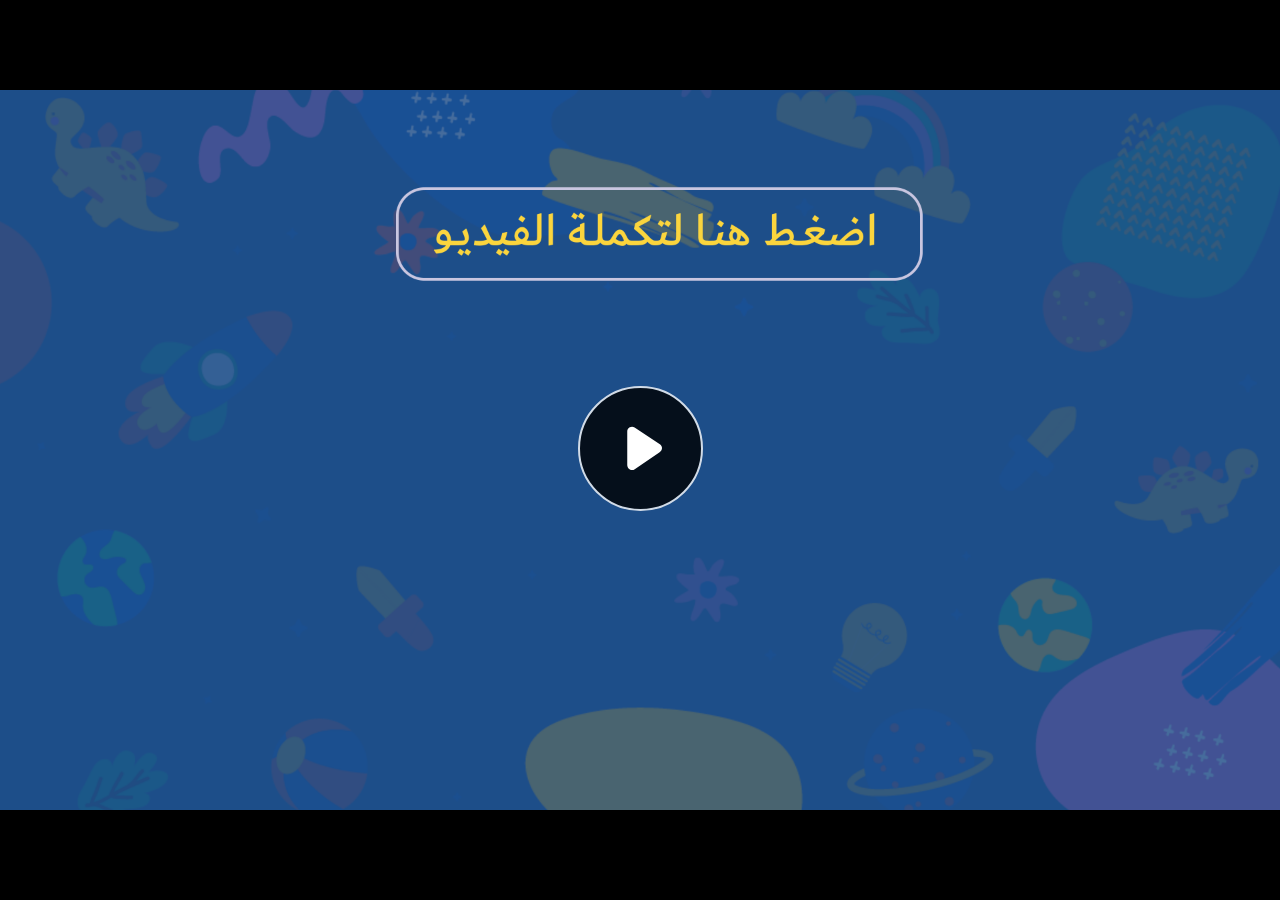
<file: index.html>
﻿<!doctype html>
<html lang="en-US">
<head>
  <meta charset="utf-8">
  <!-- Created using Storyline 360 - http://www.articulate.com  -->
  <!-- version: 3.71.29339.0 -->
  <title>EG.G4.SCI.SEM2.UD.T1.S2.1</title>
  <meta http-equiv="x-ua-compatible" content="IE=edge"/>
  <meta name="viewport" content="width=device-width,initial-scale=1,user-scalable=no,shrink-to-fit=no,minimal-ui"/>
  <meta name="apple-mobile-web-app-capable" content="yes"/>
  <style>
    html, body { height: 100%; padding: 0; margin: 0 }
    #app { height: 100%; width: 100%; }
  </style>

  <script>
    window.DS = {};
    window.globals = {
      DATA_PATH_BASE: '',
      HAS_FRAME: true,
      HAS_SLIDE: true,

      lmsPresent: false,
      tinCanPresent: false,
      cmi5Present: false,
      aoSupport: false,
      scale: 'noscale',
      captureRc: false,
      browserSize: 'optimal',
      bgColor: '#282828',
      features: 'AccessibleVideo,ConnectionMessages,FullScreenToggle,InsertSvgPicture,LayerPresentAsDialog,MultipleQuizTracking,UpdatedScrollingPanels,UpdatedThemeEditor',
      themeName: 'unified',
      preloaderColor: '#FFFFFF',
      suppressAnalytics: false,
      productChannel: 'stable',
      publishSource: 'storyline',
      aid: 'aid|5fe00366-bd0f-4aca-89fb-c2d0907009b6',
      cid: '11647682-a2a6-4065-af85-d552a3e78cc5',
      playerVersion: '3.71.29339.0',
      publishTimestamp: '2023-04-11T08:49:19.9410877Z',
      maxIosVideoElements: 10,
      connectionSettings: { message: 'You%20are%20offline.%20Trying%20to%20reconnect...', useDarkTheme: false },

      
      parseParams: function(qs) {
        if (window.globals.parsedParams != null) {
          return window.globals.parsedParams;
        }
        qs = (qs || window.location.search.substr(1)).split('+').join(' ');
        var params = {},
            tokens,
            re = /[?&]?([^=]+)=([^&]*)/g;

        while (tokens = re.exec(qs)) {
          params[decodeURIComponent(tokens[1]).trim()] =
            decodeURIComponent(tokens[2]).trim();
        }
        window.globals.parsedParams = params;
        return params;
      }

    };
  </script>
  <script>
    var isIe11 = ('ActiveXObject' in window || window.MSBlobBuilder != null)
      && window.msCrypto != null && !window.ActiveXObject;
    if (isIe11) {
      window.globals.unsupportedBrowser = true;
      document.write(atob('[base64]'));
    }
  </script>
  
  <script>window.THREE = { };</script>
  
</head>
<body style="background: #282828" class="cs-HTML theme-unified">
  <!-- 360 -->
  <script>!function(e){var i=/iPhone/i,o=/iPod/i,n=/iPad/i,t=/(?=.*\bAndroid\b)(?=.*\bMobile\b)/i,d=/Android/i,s=/(?=.*\bAndroid\b)(?=.*\bSD4930UR\b)/i,b=/(?=.*\bAndroid\b)(?=.*\b(?:KFOT|KFTT|KFJWI|KFJWA|KFSOWI|KFTHWI|KFTHWA|KFAPWI|KFAPWA|KFARWI|KFASWI|KFSAWI|KFSAWA)\b)/i,r=/IEMobile/i,h=/(?=.*\bWindows\b)(?=.*\bARM\b)/i,a=/BlackBerry/i,l=/BB10/i,p=/Opera Mini/i,f=/(CriOS|Chrome)(?=.*\bMobile\b)/i,u=/(?=.*\bFirefox\b)(?=.*\bMobile\b)/i,c=new RegExp("(?:Nexus 7|BNTV250|Kindle Fire|Silk|GT-P1000)","i"),w=function(e,i){return e.test(i)},A=function(e){var A=e||navigator.userAgent,v=A.split("[FBAN");if(void 0!==v[1]&&(A=v[0]),this.apple={phone:w(i,A),ipod:w(o,A),tablet:!w(i,A)&&w(n,A),device:w(i,A)||w(o,A)||w(n,A)},this.amazon={phone:w(s,A),tablet:!w(s,A)&&w(b,A),device:w(s,A)||w(b,A)},this.android={phone:w(s,A)||w(t,A),tablet:!w(s,A)&&!w(t,A)&&(w(b,A)||w(d,A)),device:w(s,A)||w(b,A)||w(t,A)||w(d,A)},this.windows={phone:w(r,A),tablet:w(h,A),device:w(r,A)||w(h,A)},this.other={blackberry:w(a,A),blackberry10:w(l,A),opera:w(p,A),firefox:w(u,A),chrome:w(f,A),device:w(a,A)||w(l,A)||w(p,A)||w(u,A)||w(f,A)},this.seven_inch=w(c,A),this.any=this.apple.device||this.android.device||this.windows.device||this.other.device||this.seven_inch,this.phone=this.apple.phone||this.android.phone||this.windows.phone,this.tablet=this.apple.tablet||this.android.tablet||this.windows.tablet,"undefined"==typeof window)return this},v=function(){var e=new A;return e.Class=A,e};"undefined"!=typeof module&&module.exports&&"undefined"==typeof window?module.exports=A:"undefined"!=typeof module&&module.exports&&"undefined"!=typeof window?module.exports=v():"function"==typeof define&&define.amd?define("isMobile",[],e.isMobile=v()):e.isMobile=v()}(this);
    window.isMobile.apple.tablet = window.isMobile.apple.tablet ||
      (navigator.platform === 'MacIntel' && navigator.maxTouchPoints > 1);
    window.isMobile.apple.device = window.isMobile.apple.device || window.isMobile.apple.tablet;
    window.isMobile.tablet = window.isMobile.tablet || window.isMobile.apple.tablet;
    window.isMobile.any = window.isMobile.any || window.isMobile.apple.tablet;
  </script>

  <div id="focus-sink" tabindex="-1"></div>

  <div id="preso"></div>
  <script>
    (function() {

      var classTypes = [ 'desktop', 'mobile', 'phone', 'tablet' ];

      var addDeviceClasses = function(prefix, testObj) {
        var curr, i;
        for (i = 0; i < classTypes.length; i++) {
          curr = classTypes[i];
          if (testObj[curr]) {
            document.body.classList.add(prefix + curr);
          }
        }
      };

      var params = window.globals.parseParams(),
          isDevicePreview = params.devicepreview === '1',
          isPhoneOverride = params.deviceType === 'phone' || (isDevicePreview && params.phone == '1'),
          isTabletOverride = (params.deviceType === 'tablet' || isDevicePreview) && !isPhoneOverride,
          isMobileOverride = isPhoneOverride || isTabletOverride;

      var deviceView = {
        desktop: !window.isMobile.any && !isMobileOverride,
        mobile: window.isMobile.any || isMobileOverride,
        phone: isPhoneOverride || (window.isMobile.phone && !isTabletOverride),
        tablet: isTabletOverride || window.isMobile.tablet
      };

      window.globals.deviceView = deviceView;
      window.isMobile.desktop = !window.isMobile.any;
      window.isMobile.mobile = window.isMobile.any;

      addDeviceClasses('view-', deviceView);

    })();
  </script>
  
  <script src='story_content/user.js' type=text/javascript></script>
  <div class="slide-loader"></div>

  <script>
    var doc = document, loader = doc.body.querySelector('.slide-loader'); [ 1, 2, 3 ].forEach(function(n) { var d = doc.createElement('div'); d.style.backgroundColor = window.globals.preloaderColor; d.classList.add('mobile-loader-dot'); d.classList.add('dot' + n); loader.appendChild(d); });
  </script>

  <div class="mobile-load-title-overlay" style="display: none">
    <div class="mobile-load-title">EG.G4.SCI.SEM2.UD.T1.S2.1</div>
  </div>

  <div class="mobile-chrome-warning"></div>

  
<style>
  .warn-connection-dialog {
    display: none;
    background: transparent;
    pointer-events: none;
    position: fixed;
    left: 0;
    top: 0;
    width: 100%;
    height: 100%;
    z-index: 999;
  }

  .warn-connection-content {
    border-radius: 4px;
    background: white;
    border: 1px solid #E7E7E7;
    color: #333333;
    box-shadow: 0 2px 4px rgba(0, 0, 0, 0.25);
    transition: all 150ms ease-out;
    position: absolute;
    white-space: nowrap;
  }

  .view-phone.is-landscape .warn-connection-content {
    left: 23px;
    bottom: 23px;
  }

  .view-tablet.is-landscape .warn-connection-content {
    left: 50%;
    top: 20px;
    transform: translateX(-50%);
  }

  .is-portrait .warn-connection-content {
    transform: translate(-50%, calc(-100% - 15px));
  }

  .warn-connection-content p {
    display: inline-block;
    margin: 0 8px 0 0;
    line-height: 33px;
    font-size: 11px;
  }

  .warn-connection-content svg {
    position: relative;
    vertical-align: middle;
    margin: 0 2px 2px 8px;
  }

  .view-desktop .warn-connection-content {
    left: 1.5em;
    bottom: 1.5em;
  }

  .view-desktop .warn-connection-content p {
    font-size: 1.1em;
  }

  .is-offline .warn-connection-dialog {
    display: block;
  }

  .is-offline .cs-panel * {
    pointer-events: none !important;
  }

  .is-offline .cs-panel {
    pointer-events: all !important;
  }

  .is-offline #nav-controls * {
    pointer-events: none !important;
  }

  .is-offline #nav-controls {
    pointer-events: all !important;
  }
</style>

<div class="warn-connection-dialog">
  <div class="warn-connection-content">
    <svg width="17" height="15" viewBox="0 0 17 15" xmlns="http://www.w3.org/2000/svg">
      <path fill="#8F0000" stroke="white" d="M16.07,12.98 L15.88,12.23 L9.51,1.21 C8.97,0.26,7.6,0.26,7.06,1.21 L0.69,12.23 C0.15,13.16,0.81,14.36,1.91,14.36 H14.65 C15.47,14.36,16.05,13.7,16.07,12.98 Z"/>
      <path fill="white" stroke="white" d="M8.58,5.5 C8.35,5.28,8.5,5.35,8.21,5.32 C8.09,5.35,7.97,5.49,7.96,5.67 C7.97,5.79,7.98,5.92,7.98,6.04 L7.98,6.04 C7.99,6.17,8,6.31,8.01,6.43 L8.01,6.44 C8.03,6.92,8.06,7.41,8.09,7.9 L8.09,7.9 C8.12,8.39,8.14,8.88,8.17,9.37 C8.17,9.39,8.18,9.42,8.2,9.44 C8.23,9.46,8.25,9.47,8.28,9.47 C8.31,9.47,8.34,9.46,8.35,9.44 C8.37,9.43,8.38,9.4,8.39,9.35 L8.39,9.34 C8.39,9.24,8.4,9.15,8.4,9.05 L8.4,9.05 C8.41,8.96,8.41,8.86,8.42,8.75 C8.43,8.44,8.45,8.12,8.47,7.81 L8.47,7.81 C8.49,7.49,8.51,7.18,8.53,6.87 C8.55,6.46,8.56,6.05,8.59,5.64 L8.6,5.62 C8.6,5.57,8.59,5.53,8.58,5.5 L8.21,5.32 Z"/>
      <circle fill="white" stroke="white" cx="8.3" cy="11.35" r="0.3"/>
    </svg>
    <p>You are offline. Trying to reconnect...</p>
  </div>
</div>

<script>
  (function() {
    window.DS.connection = {
      warningShown: false,
      assets: {},
      loadingAssetGroup: false,
      retryDelay: 500
    };

    // @TODO this is POC code and can be cleaned up a bit more if we move forward
    // with the feature



    // The `window.globals.features` variable must be set in `webpack.dev.config` when testing locally - it is not enough
    // to have it in the data - but it must be set there as well.
    var useConnectionMessages = window.AbortController != null &&
      window.location.protocol != 'file:' &&
      window.globals.features.indexOf('ConnectionMessages') != -1;

    window.DS.connection.useConnectionMessages = useConnectionMessages

    var assetCount = 0;
    var checkLoadedId;
    var connectionSettings = window.globals.connectionSettings;

    if (useConnectionMessages && connectionSettings != null) {
      var contentEl = document.querySelector('.warn-connection-content');
      var messageEl = contentEl.querySelector('p')

      if (connectionSettings.useDarkTheme) {
        contentEl.style.borderColor = '#BABBBA';
        contentEl.style.backgroundColor = '#282828';
        contentEl.style.color = '#FFFFFF';
      }

      if (connectionSettings.message != null) {
        messageEl.textContent = window.decodeURIComponent(connectionSettings.message);
      }
    }

    function checkAssetsReady() {
      for (var i in DS.connection.assets) {
        if (!DS.connection.assets[i].success) {
          return false;
        }
      }
      return true;
    }

    function stopAssetGroup() {
      if (!useConnectionMessages) { return; }

      assetCount = 0;

      DS.connection.oldAssetGroup = DS.connection.assets;
      DS.connection.assets = {};
      DS.connection.loadingAssetGroup = false;
      clearInterval(checkLoadedId);
    }

    function startAssetGroup() {
      if (!useConnectionMessages) { return; }
      var ticks = 0;
      clearInterval(checkLoadedId);
      checkLoadedId = setInterval(function() {
        var loaded = 0;
        if (assetCount === 0 && loaded === 0) {
          clearInterval(checkLoadedId);
          return;
        }

        for (var i in DS.connection.assets) {
          if (DS.connection.assets[i].success) {
            loaded++;
          }
        }

        if (assetCount === loaded && checkAssetsReady()) {
          for (var i in DS.connection.assets) {
            if (DS.connection.assets[i].action) {
              DS.connection.assets[i].action();
            }
          }
          hideWarning();
          stopAssetGroup();
        }
      }, 100)
    }

    function requiredAsset(url, action, retry, type) {
      if (!useConnectionMessages) { return; }
      if (DS.connection.assets[url]) { return; }

      DS.connection.assets[url] = {
        success: false, action: action, retry: retry, type: type
      };
      assetCount = Object.keys(DS.connection.assets).length;
      if (!DS.connection.loadingAssetGroup) {
        startAssetGroup();
      }
      DS.connection.loadingAssetGroup = true;
    }

    function assetLoaded(url) {
      if (!useConnectionMessages) { return; }
      if (DS.connection.assets[url]) {
        DS.connection.assets[url].success = true;
      }
    }

    function assetFailed(url) {
      if (!useConnectionMessages) { return; }
      if (!DS.connection.assets[url]) {
        if (/\.js$/.test(url)) {
          setTimeout(function() {
            if (DS.connection.lastSlideLoaded != null) {
              DS.connection.lastSlideLoaded();
            }
          }, DS.connection.retryDelay);
        }
        return;
      }
      if (!DS.connection.warningShown) { showWarning(); }
      if (DS.connection.assets[url].retry) {
        setTimeout(function() {
          if (!DS.connection.assets[url].success) {
            DS.connection.assets[url].retry()
          }
        }, DS.connection.retryDelay);
      }
    }

    function hideWarning() {
      document.body.classList.remove('is-offline');
      DS.connection.warningShown = false;
    }
    DS.connection.hideWarning = hideWarning

    function showWarning(btn) {
      document.body.classList.add('is-offline')
      DS.connection.warningShown = true;
      updateWarningPosition();
    }

    function updateWarningPosition() {
      if (!DS.connection.warningShown) {
        return;
      }

      var isPortrait = document.body.classList.contains('is-portrait');
      var warningEl = document.querySelector('.warn-connection-content');

      if (isPortrait) {
        var slide = document.querySelector('.primary-slide');
        var slideRect = slide.getBoundingClientRect();

        warningEl.style.top = `${slideRect.top}px`
        warningEl.style.left = `${slideRect.left + slideRect.width / 2}px`
      } else {
        warningEl.style.top = null;
        warningEl.style.left = null;
      }

      window.requestAnimationFrame(updateWarningPosition);
    }

    // these will all be noops if the feature flag isn't set in
    // the data and `window.globals.features`
    DS.connection.requiredAsset = requiredAsset;
    DS.connection.assetLoaded = assetLoaded;
    DS.connection.assetFailed = assetFailed;
    DS.connection.stopAssetGroup = stopAssetGroup;
    DS.connection.startAssetGroup = startAssetGroup;
  })();
</script>


  <script>
    
    if (window.autoSpider && window.vInterfaceObject) {
      document.querySelector('.mobile-load-title-overlay').style.display = 'none';
    }
  </script>

  

  <link rel="stylesheet" href="html5/data/css/output.min.css" data-noprefix/>
</body>
<script src="html5/lib/scripts/bootstrapper.min.js"></script>
</html>
</file>
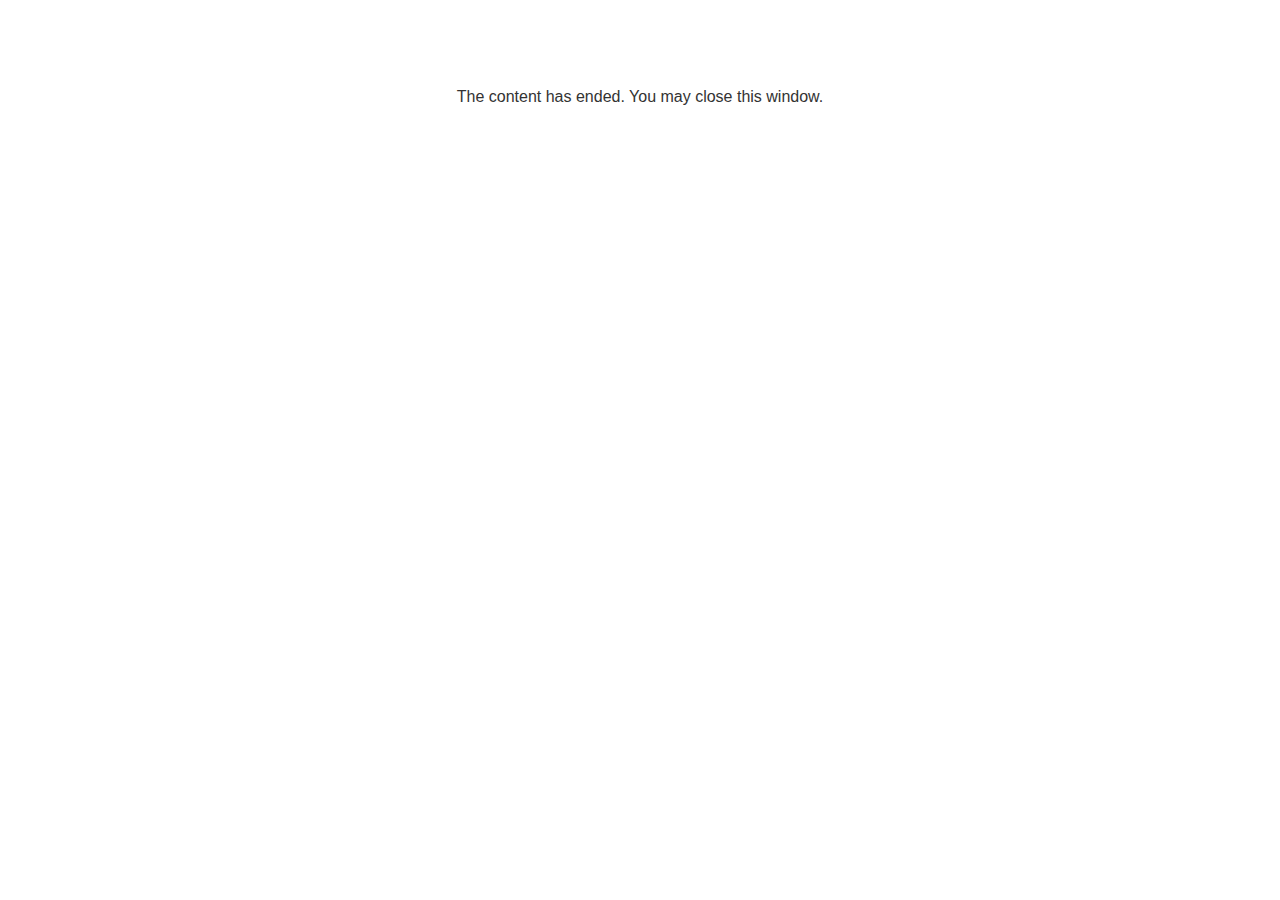
<file: lms/goodbye.html>
<!doctype html>
<html>
<body style="background-color: #ffffff;">

<p role="alert" style="color: #333333;font-family: Lato, articulate, tahoma, arial;font-size: medium;text-align: center;">
<br><br><br><br>
The content has ended. You may close this window.
</p>

</body>
</html>
</file>
<file: html5/data/css/output.min.css>
@font-face {
  font-family: 'LatoBold Charset1_ Bold63D58E8D';
  src: url('[data-uri]');
  font-style: normal;
  font-weight: normal;
}
@font-face {
  font-family: 'Lato Charset1_ 67bi8FjJD9E43AAB';
  src: url('[data-uri]');
  font-style: normal;
  font-weight: normal;
}
@font-face {
  font-family: 'Dubai Charset1_ 617x4JjC2674590';
  src: url('[data-uri]');
  font-style: normal;
  font-weight: normal;
}
@font-face {
  font-family: 'Dubai Medium Charset1_ E0563226';
  src: url('[data-uri]');
  font-style: normal;
  font-weight: normal;
}
@font-face {
  font-family: 'Dubai MediumBold ChBold19AE3106';
  src: url('[data-uri]');
  font-style: normal;
  font-weight: normal;
}
@font-face {
  font-family: 'DubaiBold Charset1_Bold715E510A';
  src: url('[data-uri]');
  font-style: normal;
  font-weight: normal;
}
@font-face {
  font-family: 'Dubai Charset0_v8wz5Y8k741D6E07';
  src: url('[data-uri]');
  font-style: normal;
  font-weight: normal;
}
@font-face {
  font-family: 'Dubai Medium Charset0_v389EBE1D';
  src: url('[data-uri]');
  font-style: normal;
  font-weight: normal;
}
@font-face {
  font-family: 'Dubai MediumBold ChBold9429EB4D';
  src: url('[data-uri]');
  font-style: normal;
  font-weight: normal;
}
@font-face {
  font-family: 'DubaiBold Charset0_BoldD2773439';
  src: url('[data-uri]');
  font-style: normal;
  font-weight: normal;
}
.cs-HTML {
  background: rgba(40, 40, 40, 1);
}
.cs-npnxnanbsnfns00000000001 .cs-infopanel  {
  box-shadow: 0 1px 0 rgba(0, 0, 0, 0);
  background: rgba(255, 255, 255, 1);
}
.cs-npnxnanbsnfns00000000001 .cs-infopanel .cs-link {
  color: rgba(186, 187, 186, 1);
}
.cs-npnxnanbsnfns00000000001 .cs-infopanel .cs-link:hover {
  color: rgba(255, 255, 255, 1);
}
.cs-npnxnanbsnfns00000000001 .cs-infopanel .cs-name {
  color: rgba(68, 68, 68, 1);
}
.cs-npnxnanbsnfns00000000001 .cs-infopanel .cs-title {
  color: rgba(153, 153, 153, 1);
}
.cs-npnxnanbsnfns00000000001 .cs-infopanelpopup  {
  box-shadow: 0 1px 0 rgba(0, 0, 0, 0);
  background: rgba(0, 0, 0, 0);
}
.cs-npnxnanbsnfns00000000001 .cs-infopanelpopup .cs-link {
  color: rgba(255, 0, 0, 1);
}
.cs-npnxnanbsnfns00000000001 .cs-infopanelpopup .cs-link:hover {
  color: rgba(255, 255, 255, 1);
}
.cs-npnxnanbsnfns00000000001 .cs-infopanelpopup .cs-name {
  color: rgba(255, 255, 255, 1);
}
.cs-npnxnanbsnfns00000000001 .cs-infopanelpopup .cs-bio {
  color: rgba(186, 187, 186, 1);
}
.cs-npnxnanbsnfns00000000001 .cs-timer  {
  color: rgba(186, 187, 186, 1);
}
.cs-npnxnanbsnfns00000000001 .cs-duration stop:first-child {
  stop-color: rgba(60, 60, 60, 1);
}
.cs-npnxnanbsnfns00000000001 .cs-duration stop:last-child {
  stop-color: rgba(60, 60, 60, 1);
}
.cs-npnxnanbsnfns00000000001 .cs-elapsed stop:first-child {
  stop-color: rgba(254, 227, 71, 1);
}
.cs-npnxnanbsnfns00000000001 .cs-elapsed stop:last-child {
  stop-color: rgba(254, 227, 71, 1);
}
.cs-npnxnanbsnfns00000000001 .cs-timer .cs-pie .cs-innerstroke {
  stroke: rgba(199, 199, 199, 1);
}
.cs-npnxnanbsnfns00000000001 .cs-timer .cs-pie .cs-innerborder {
  stroke: rgba(255, 255, 255, 1);
}
.cs-npnxnanbsnfns00000000001 .cs-window  {
  box-shadow: 0 8px 5px rgba(0, 0, 0, 0.2);
  border-color: rgba(49, 99, 0, 0);
  background: rgba(33, 33, 33, 1);
  color: rgba(248, 248, 248, 1);
}
.cs-npnxnanbsnfns00000000001 .cs-window .cs-diva {
  border-color: rgba(78, 78, 78, 1);
}
.cs-npnxnanbsnfns00000000001 .cs-window .cs-divb {
  border-color: rgba(78, 78, 78, 0);
}
.cs-npnxnanbsnfns00000000001 .cs-editor .cs-editor-slide {
  color: rgba(226, 226, 226, 1);
}
.cs-npnxnanbsnfns00000000001 .cs-editor .cs-editor-html {
  color: rgba(186, 187, 186, 1);
}
.cs-npnxnanbsnfns00000000001 .cs-editor .cs-editor-button {
  text-shadow: 0 1px 0 rgba(0, 0, 0, 0);
  color: rgba(255, 255, 255, 1);
  border-color: rgba(211, 211, 211, 1);
  background: rgba(34, 34, 34, 1);
}
.cs-npnxnanbsnfns00000000001 .cs-editor .cs-editor-button:hover {
  background: rgba(68, 68, 68, 1);
}
.cs-npnxnanbsnfns00000000001 .cs-editor .cs-editor-button:active {
  background: rgba(68, 68, 68, 1);
}
.cs-npnxnanbsnfns00000000001 .cs-listitem  {
  color: rgba(186, 187, 186, 1);
  border-color: none;
  border: 1px solid transparent;
}
.cs-npnxnanbsnfns00000000001 .cs-listitem:hover {
  background: rgba(255, 255, 255, 0.06);
  border-color: rgba(108, 108, 108, 1) !important;
  border-width: 1px;
  border-radius: 2px;
  border-style: solid;
  box-sizing: border-box;
}
.cs-npnxnanbsnfns00000000001 .cs-listitem.hover {
  background: rgba(255, 255, 255, 0.06);
  border-color: rgba(108, 108, 108, 1) !important;
  border-width: 1px;
  border-radius: 2px;
  border-style: solid;
  box-sizing: border-box;
}
.cs-npnxnanbsnfns00000000001 .cs-glossary  {
  color: rgba(186, 187, 186, 1);
}
.cs-npnxnanbsnfns00000000001 .cs-glossary .cs-scrolling-panel {
  background: rgba(0, 0, 0, 0);
}
.cs-npnxnanbsnfns00000000001 .cs-glossary .cs-term.cs-selected .cs-choice-list-trigger {
  color: rgba(255, 255, 255, 1);
  background: rgba(255, 255, 255, 1);
}
.cs-npnxnanbsnfns00000000001 .cs-glossary .cs-term.cs-selected .cs-choice-list-trigger:focus {
  color: rgba(255, 255, 255, 1);
  background: rgba(255, 255, 255, 1);
}
.cs-npnxnanbsnfns00000000001 .cs-glossary .cs-term:hover .cs-choice-list-trigger {
  background: rgba(186, 187, 186, 1);
}
.cs-npnxnanbsnfns00000000001 .cs-glossary .cs-term.hover .cs-choice-list-trigger {
  background: rgba(186, 187, 186, 1);
}
.cs-npnxnanbsnfns00000000001 .cs-glossary .cs-term .cs-choice-list-trigger:focus {
  background: rgba(186, 187, 186, 1);
}
.cs-npnxnanbsnfns00000000001 .cs-glossary .cs-diva {
  border-color: rgba(0, 0, 0, 0);
}
.cs-npnxnanbsnfns00000000001 .cs-glossary .cs-divb {
  border-color: rgba(0, 0, 0, 0);
}
.cs-npnxnanbsnfns00000000001 .cs-glossary .cs-divc {
  border-color: rgba(0, 0, 0, 0);
}
.cs-npnxnanbsnfns00000000001 .cs-glossary .cs-heading {
  color: rgba(248, 248, 248, 1);
  font-weight: 700;
}
.note-content p span {
  color: rgba(186, 187, 186, 1);
  line-height: 1.4em;
  font-size: 103.769%;
}
.cs-npnxnanbsnfns00000000001 .cs-resource .cs-separator {
  border-color: rgba(0, 0, 0, 0);
}
.cs-npnxnanbsnfns00000000001 .cs-outline  {
  color: rgba(45, 45, 45, 1);
}
.cs-npnxnanbsnfns00000000001 .cs-outline .cs-diva {
  border-color: rgba(0, 0, 0, 0);
}
.cs-npnxnanbsnfns00000000001 .cs-outline .cs-divb {
  border-color: rgba(0, 0, 0, 0);
}
.cs-npnxnanbsnfns00000000001 .cs-outline .cs-divc {
  border-color: rgba(0, 0, 0, 0);
}
.cs-npnxnanbsnfns00000000001 .cs-outline .cs-search-filter:hover {
  color: rgba(0, 0, 0, 0);
}
.cs-npnxnanbsnfns00000000001 .cs-outline .cs-search-filter.hover {
  color: rgba(0, 0, 0, 0);
}
.cs-npnxnanbsnfns00000000001 .cs-transcript  {
  color: rgba(255, 255, 255, 1);
}
.cs-npnxnanbsnfns00000000001 .cs-transcript .cs-div {
  border-color: rgba(0, 0, 0, 0);
}
.cs-npnxnanbsnfns00000000001 .cs-tabs:not(.topmenu-item) {
  color: rgba(248, 248, 248, 1);
}
.cs-npnxnanbsnfns00000000001 .cs-tabs .cs-inner-button:not(.topmenu-item) {
  text-shadow: 0 1px 0 rgba(0, 0, 0, 0);
}
.cs-npnxnanbsnfns00000000001 .cs-tabs:hover:not(.topmenu-item) {
  color: rgba(248, 248, 248, 1);
}
.cs-npnxnanbsnfns00000000001 .cs-tabs.cs-selected {
  background: rgba(0, 0, 0, 0);
  color: rgba(248, 248, 248, 1);
}
.cs-npnxnanbsnfns00000000001 .cs-seekcontrol  {
  background: rgba(0, 0, 0, 0);
  border-color: rgba(0, 0, 0, 0);
}
.cs-npnxnanbsnfns00000000001 .cs-seekcontrol .cs-button:hover .cs-icon {
  fill: rgba(255, 255, 255, 1);
}
.cs-npnxnanbsnfns00000000001 .cs-seekcontrol .cs-button.hover .cs-icon {
  fill: rgba(255, 255, 255, 1);
}
.cs-npnxnanbsnfns00000000001 .cs-seekcontrol .cs-button .cs-icon-shadow {
  fill: rgba(0, 0, 0, 0);
}
.cs-npnxnanbsnfns00000000001 .cs-seekcontrol .cs-button .cs-icon {
  fill: rgba(180, 180, 180, 1);
}
.cs-npnxnanbsnfns00000000001 .cs-seekcontrol .cs-seek .cs-fill {
  background: rgba(255, 255, 255, 0.6);
}
.cs-npnxnanbsnfns00000000001 .cs-seekcontrol .cs-seek {
  background: rgba(108, 108, 108, 1);
  border-color: rgba(0, 0, 0, 0);
}
.cs-npnxnanbsnfns00000000001 .cs-searchinput .cs-input {
  color: rgba(186, 187, 186, 1);
  border-color: rgba(0, 0, 0, 0);
  background: rgba(255, 255, 255, 0.06);
}
.cs-npnxnanbsnfns00000000001 .cs-searchinput .cs-input:focus {
  color: rgba(248, 248, 248, 1);
  background: rgba(41, 41, 41, 1);
}
.cs-npnxnanbsnfns00000000001 .cs-searchinput .cs-input:hover {
  box-shadow: inset 0 0 1px 0 rgba(69, 126, 19, 0);
}
.cs-npnxnanbsnfns00000000001 .cs-searchinput .cs-input.hover {
  box-shadow: inset 0 0 1px 0 rgba(69, 126, 19, 0);
}
.cs-npnxnanbsnfns00000000001 .cs-searchinput .cs-button .cs-icon {
  fill: rgba(186, 187, 186, 1);
}
.cs-npnxnanbsnfns00000000001 .cs-searchinput .cs-button:hover {
  fill: rgba(63, 133, 0, 1);
}
.cs-npnxnanbsnfns00000000001 .cs-searchinput .cs-button.hover {
  fill: rgba(63, 133, 0, 1);
}
.cs-npnxnanbsnfns00000000001 .cs-menu  {
  box-shadow: 0 1px 0 rgba(0, 0, 0, 0);
  background: rgba(33, 33, 33, 1);
}
.cs-npnxnanbsnfns00000000001 .cs-topmenu-item.active .cs-tab {
  background: rgba(33, 33, 33, 1);
}
.cs-npnxnanbsnfns00000000001 .cs-logo  {
  box-shadow: 0 1px 0 rgba(37, 75, 0, 1);
  background: rgba(255, 255, 255, 0);
}
.cs-npnxnanbsnfns00000000001 .cs-checkbox  {
  color: rgba(255, 255, 255, 1);
}
.cs-npnxnanbsnfns00000000001 .cs-checkbox:hover {
  border-color: rgba(175, 221, 130, 1);
}
.cs-npnxnanbsnfns00000000001 .cs-checkbox.hover {
  border-color: rgba(175, 221, 130, 1);
}
.cs-npnxnanbsnfns00000000001 .cs-checkbox .cs-box {
  color: rgba(255, 255, 255, 1);
  border-color: rgba(42, 83, 0, 1);
}
.cs-npnxnanbsnfns00000000001 .cs-checkbox .cs-box:checked::after {
  color: rgba(43, 196, 0, 1);
}
.cs-npnxnanbsnfns00000000001 .cs-button  {
  text-shadow: 0 1px 0 rgba(0, 0, 0, 0);
  color: rgba(186, 187, 186, 1);
  border-color: rgba(0, 0, 0, 0);
  background: rgba(0, 0, 0, 0);
  box-shadow: 0 1px 0 rgba(0, 0, 0, 0);
}
.cs-npnxnanbsnfns00000000001 .cs-button .cs-icon {
  fill: rgba(186, 187, 186, 1);
}
.cs-npnxnanbsnfns00000000001 .cs-button .cs-icon-shadow {
  fill: rgba(0, 0, 0, 0);
}
.cs-npnxnanbsnfns00000000001 .cs-button:hover {
  background: rgba(248, 248, 248, 1);
}
.cs-npnxnanbsnfns00000000001 .cs-button.hover {
  background: rgba(248, 248, 248, 1);
}
.cs-npnxnanbsnfns00000000001 .cs-button:active {
  background: rgba(0, 0, 0, 0);
}
.cs-npnxnanbsnfns00000000001 .cs-button.cs-disabled:hover {
  background: rgba(0, 0, 0, 0);
}
.cs-npnxnanbsnfns00000000001 .cs-button.cs-disabled.hover {
  background: rgba(0, 0, 0, 0);
}
.cs-npnxnanbsnfns00000000001 .cs-button.cs-disabled:active {
  background: rgba(0, 0, 0, 0);
}
.cs-npnxnanbsnfns00000000001 .cs-button.cs-volume:hover {
  background: rgba(0, 0, 0, 0);
}
.cs-npnxnanbsnfns00000000001 .cs-button.cs-volume.hover {
  background: rgba(0, 0, 0, 0);
}
.cs-npnxnanbsnfns00000000001 .cs-button.cs-volume:active {
  background: rgba(0, 0, 0, 0);
}
.cs-npnxnanbsnfns00000000001.cs-base  {
  color: rgba(186, 187, 186, 1);
  border-color: rgba(40, 40, 40, 1);
  background: rgba(40, 40, 40, 1);
}
.cs-npnxnanbsnfns00000000001.cs-base .cs-separator .cs-diva {
  background: rgba(69, 69, 69, 1);
}
.cs-npnxnanbsnfns00000000001.cs-base .cs-separator .cs-divb {
  background: rgba(0, 0, 0, 0);
}
.cs-npnxnanbsnfns00000000001.cs-base .cs-topmenu-item.active .cs-tab {
  border-color: rgba(69, 69, 69, 1);
}
.cs-npnxnanbsnfns00000000001.cs-base .cs-topmenu-item.active .cs-panel {
  border-color: rgba(69, 69, 69, 1);
}
.cs-npnxnanbsnfns00000000001.cs-base .cs-left {
  background: rgba(33, 33, 33, 1);
}
.cs-npnxnanbsnfns00000000001.cs-base .cs-area-primary .cs-slide-container {
  background: rgba(40, 40, 40, 1);
}
.cs-npnxnanbsnfns00000000001.cs-base.cs-custom-theme .cs-brandhighlight-bg {
  background: rgba(79, 189, 244, 1) !important;
}
.cs-npnxnanbsnfns00000000001.cs-base.cs-custom-theme .cs-brandhighlight-secondary-bg {
  background: rgba(255, 255, 255, 1) !important;
}
.cs-npnxnanbsnfns00000000001.cs-base.cs-custom-theme .cs-brandhighlight-border {
  border-color: rgba(79, 189, 244, 1) !important;
}
.cs-npnxnanbsnfns00000000001.cs-base.cs-custom-theme .cs-brandhighlight-text {
  color: rgba(79, 189, 244, 1) !important;
}
.cs-npnxnanbsnfns00000000001.cs-base.cs-custom-theme .cs-brandhighlight-fill {
  fill: rgba(79, 189, 244, 1) !important;
}
.cs-npnxnanbsnfns00000000001.cs-base.cs-custom-theme .cs-listitem.cs-selected {
  background-color: rgba(255, 255, 255, 0.06) !important;
}
.cs-npnxnanbsnfns00000000001 .cs-volume::-moz-range-thumb {
  border-color: rgba(43, 85, 0, 1);
  box-shadow: inset 0 0 1px 0 rgba(43, 85, 0, 1);
  background: rgba(255, 255, 255, 1);
}
.cs-npnxnanbsnfns00000000001 .cs-volume::-ms-thumb {
  border-color: rgba(43, 85, 0, 1);
  box-shadow: inset 0 0 1px 0 rgba(43, 85, 0, 1);
  background: rgba(255, 255, 255, 1);
}
.cs-npnxnanbsnfns00000000001 .cs-volume::-webkit-slider-thumb {
  border-color: rgba(43, 85, 0, 1);
  box-shadow: inset 0 0 1px 0 rgba(43, 85, 0, 1);
  background: rgba(255, 255, 255, 1);
}
.cs-npnxnanbsnfns00000000001 .cs-volume::-moz-range-track {
  border-color: rgba(66, 140, 1, 1);
  background: rgba(108, 108, 108, 1);
}
.cs-npnxnanbsnfns00000000001 .cs-volume::-ms-track {
  border-color: rgba(66, 140, 1, 1);
  background: rgba(108, 108, 108, 1);
}
.cs-npnxnanbsnfns00000000001 .cs-volume::-webkit-slider-runnable-track {
  border-color: rgba(66, 140, 1, 1);
  background: rgba(108, 108, 108, 1);
}
body.show-focus .tab-focus-box {
  box-shadow: 0 0 0 1px rgba(255, 255, 0, 1), 0 0 0 3px rgba(0, 32, 96, 1), 0 0 5px 5px rgba(255, 255, 0, 1);
  border-color: transparent;
  outline: 2px transparent solid;
}
.skipnav {
  box-shadow: 0 0 0 1px rgba(255, 255, 0, 1), 0 0 0 3px rgba(0, 32, 96, 1), 0 0 5px 5px rgba(255, 255, 0, 1);
  border-color: transparent;
  outline: 2px transparent solid;
}
.cs-npnxnanbsnfns00000000001 .cs-listitem:hover {
  color: none;
}
.cs-npnxnanbsnfns00000000001 .cs-listitem.hover {
  color: none;
}
.cs-npnxnanbsnfns00000000001 .cs-listitem.cs-viewed {
  color: #BABBBA;
}
.cs-npnxnanbsnfns00000000001 .cs-listitem {
  color: #BABBBA;
}
.cs-npnxnanbsnfns00000000001 .cs-listitem:hover .cs-icon-carrot * {
  fill: none;
}
.cs-npnxnanbsnfns00000000001 .cs-listitem.hover .cs-icon-carrot * {
  fill: none;
}
.cs-npnxnanbsnfns00000000001 .cs-listitem .cs-icon-carrot {
  color: none;
  top: calc(3px);
}
.cs-npnxnanbsnfns00000000001 .cs-listitem .cs-icon-carrot .cs-shadow {
  color: #F8F8F8;
}
.cs-npnxnanbsnfns00000000001 .item-collapsible .is-scene {
  color: #F8F8F8 !important;
  font-weight: 700;
}
.cs-npnxnanbsnfns00000000001 .is-scene .cs-icon-carrot * {
  color: #F8F8F8 !important;
  font-weight: 700;
}
.cs-npnxnanbsnfns00000000001 .is-scene:not(.outline-links-collapse) > a {
  color: #F8F8F8;
}
.cs-npnxnanbsnfns00000000001 .is-scene:not(.outline-links-collapse) .cs-icon-carrot * {
  fill: none !important;
  color: #F8F8F8 !important;
}
.cs-npnxnanbsnfns00000000001 .tabs, .cs-npnxnanbsnfns00000000001 .cs-logo {
  border-bottom: 1px solid rgba(108, 108, 108, 1);
}
.cs-npnxnanbsnfns00000000001 .area-secondary-wrapper:after {
  background-image: url('[data-uri]');
  background-size: 100%;
}
.cs-npnxnanbsnfns00000000001 .panel-footer {
  background: #212121;
}
.cs-npnxnanbsnfns00000000001 #outline-search {
  background: rgba(255, 255, 255, 0.06);
  border-color: rgba(108, 108, 108, 1);
  border-width: 1px;
  border-style: solid;
}
.cs-npnxnanbsnfns00000000001 .topmenu-panel #outline-search {
  background: #545454;
}
.cs-npnxnanbsnfns00000000001 .search-icon circle, .cs-npnxnanbsnfns00000000001 .search-icon path {
  stroke: #BABBBA;
}
.cs-npnxnanbsnfns00000000001 #outline-search input[type   =search] {
  color: #F8F8F8;
}
.cs-npnxnanbsnfns00000000001 #outline-search ::-webkit-input-placeholder {
  color: #BABBBA !important;
}
.cs-npnxnanbsnfns00000000001 #outline-search :-ms-input-placeholder {
  color: #BABBBA !important;
}
.cs-npnxnanbsnfns00000000001 #outline-search ::-moz-placeholder {
  color: #BABBBA !important;
  opacity: 1;
}
.cs-npnxnanbsnfns00000000001 .cs-topmenu-item.active, body:not(.is-touchable-tablet) .cs-npnxnanbsnfns00000000001 .cs-topmenu-item:hover {
  color: #F8F8F8;
}
.cs-npnxnanbsnfns00000000001 .cs-topmenu-item.button-tapped {
  color: #F8F8F8;
}
.cs-npnxnanbsnfns00000000001 .cs-topmenu-item.active .cs-tab, .cs-npnxnanbsnfns00000000001 .cs-topmenu-item .cs-tab {
  background: transparent !important;
  border: none !important;
}
.cs-npnxnanbsnfns00000000001 .top-tabs-drop-icon div {
  background: #BABBBA;
}
.cs-npnxnanbsnfns00000000001 .cs-panel.topmenu-panel .panel-content, .cs-npnxnanbsnfns00000000001 .top-tabs-drop {
  background: #212121;
}
.cs-npnxnanbsnfns00000000001 .cs-topmenu-item.active .cs-panel {
  background: #212121;
}
.cs-npnxnanbsnfns00000000001 .cs-menu.topmenu-panel, .cs-npnxnanbsnfns00000000001 .top-tabs-drop {
  border: 1px solid rgba(69, 69, 69, 1) !important;
  border-radius: 3px;
}
.cs-npnxnanbsnfns00000000001 .resources .resources-list a:hover {
  background: rgba(255, 255, 255, 0.06);
}
body:not(.is-touchable-tablet) .cs-npnxnanbsnfns00000000001 .resources .resources-list a:hover {
  background: rgba(255, 255, 255, 0.06);
}
.cs-npnxnanbsnfns00000000001 .resources .resources-list a.hover {
  background: rgba(255, 255, 255, 0.06);
}
body:not(.is-touchable-tablet) .cs-npnxnanbsnfns00000000001 .resources .resources-list a.hover {
  background: rgba(255, 255, 255, 0.06);
}
.cs-npnxnanbsnfns00000000001 .resources .resources-list a.button-tapped {
  background: rgba(255, 255, 255, 0.06);
}
.cs-npnxnanbsnfns00000000001 .cs-icon path, .cs-npnxnanbsnfns00000000001 .cs-icon rect, .cs-npnxnanbsnfns00000000001 .cs-icon polygon, .cs-npnxnanbsnfns00000000001 .menu-icon-wrapper.menu-icon-wrapper-hover path {
  fill: #BABBBA;
}
.cs-npnxnanbsnfns00000000001 .cs-icon .icon-stroke-only {
  fill: none !important;
  stroke: #BABBBA !important;
}
body:not(.is-touchable-tablet) .cs-npnxnanbsnfns00000000001 .cs-button:hover .cs-icon path, body:not(.is-touchable-tablet) .cs-npnxnanbsnfns00000000001 .cs-button:hover .cs-icon rect, body:not(.is-touchable-tablet) .cs-npnxnanbsnfns00000000001 .cs-button:hover .cs-icon polygon {
  fill: #F8F8F8;
}
body:not(.is-touchable-tablet) .cs-npnxnanbsnfns00000000001 .cs-tabs:hover .search-icon circle, body:not(.is-touchable-tablet) .cs-npnxnanbsnfns00000000001 .cs-tabs:hover .search-icon path {
  stroke: #F8F8F8;
}
.cs-npnxnanbsnfns00000000001 .cs-button.button-tapped .cs-icon path, .cs-npnxnanbsnfns00000000001 .cs-button.button-tapped .cs-icon rect, .cs-npnxnanbsnfns00000000001 .cs-button.button-tapped .cs-icon polygon {
  fill: #F8F8F8;
}
body:not(.is-touchable-tablet) .cs-npnxnanbsnfns00000000001 .cs-button:hover .cs-icon .icon-stroke-only {
  fill: none !important;
  stroke: #F8F8F8 !important;
}
.cs-npnxnanbsnfns00000000001 .cs-button:button-tapped .cs-icon .icon-stroke-only {
  fill: none !important;
  stroke: #F8F8F8 !important;
}
.cs-npnxnanbsnfns00000000001 .menu-icon-wrapper.menu-icon-wrapper-hover svg path {
  fill: #F8F8F8;
}
.floating-sidebar:not(.sidebar-closed) .cs-npnxnanbsnfns00000000001 #hamburger .menu-icon-wrapper svg path {
  fill: #BABBBA;
}
.floating-sidebar:not(.sidebar-closed) .cs-npnxnanbsnfns00000000001 #hamburger .menu-icon-wrapper.menu-icon-wrapper-hover svg path {
  fill: #F8F8F8;
}
.cs-npnxnanbsnfns00000000001 .volume .btn:before {
  background-image: url('[data-uri]');
}
.cs-npnxnanbsnfns00000000001 .volume-track {
  background: #6C6C6C;
}
.cs-npnxnanbsnfns00000000001 .volume-icon circle {
  stroke: #BABBBA;
}
.cs-npnxnanbsnfns00000000001 .cs-settings > .settings-panel {
  background: #212121;
  border: 1px solid rgba(69, 69, 69, 1) !important;
  border-radius: 3px;
}
.cs-npnxnanbsnfns00000000001 .cs-settings > .panel-down-arrow {
  fill: #212121;
}
.cs-npnxnanbsnfns00000000001 .switch-toggle .border {
  stroke: #7C7C7C;
}
.cs-npnxnanbsnfns00000000001 .switch-toggle .thumb-off .thumb {
  fill: #A2A2A2;
}
.cs-npnxnanbsnfns00000000001 .switch-toggle .thumb-on .track {
  fill: rgba(79, 189, 244, 1);
}
.cs-npnxnanbsnfns00000000001 .switch-toggle .thumb-off .track {
  fill: rgba(255, 255, 255, 0.1);
}
.cs-npnxnanbsnfns00000000001 .switch-label {
  color: #BABBBA;
}
.cs-npnxnanbsnfns00000000001 .cs-panel .scrollarea-btn:after {
  background: rgba(179, 180, 179, 0.75);
}
.scrollarea-scrollbar:hover .scrollarea-btn:after, .scrollarea-scrollbar.highlight-scrollbar .scrollarea-btn:after {
  background: rgba(179, 180, 179, 0.75);
}
.floating-sidebar .sidebar-overlay {
  background: rgba(0, 0, 0, 0.85);
}
.cs-npnxnanbsnfns00000000001 .overlay-message {
  background: rgba(0, 0, 0, 0.85);
}
.cs-npnxnanbsnfns00000000001 .top-ui-bg, .cs-npnxnanbsnfns00000000001 .bottom-ui-bg, .cs-npnxnanbsnfns00000000001 .right-ui-bg, .cs-npnxnanbsnfns00000000001 .left-ui-bg {
  background: rgba(40, 40, 40, 0.8);
}
.cs-npnxnanbsnfns00000000001 .circle-progress-bg {
  fill: #282828;
}
.cs-npnxnanbsnfns00000000001 .circle-progress-well {
  fill: #6C6C6C;
}
.cs-npnxnanbsnfns00000000001 .circle-progress-pie {
  stroke: #6C6C6C;
}
.cs-npnxnanbsnfns00000000001 .lightbox .option-pane {
  background: rgba(40, 40, 40, 0.8);
}
.cs-npnxnanbsnfns00000000001 .lightbox .option-pane:before {
  background: #282828;
}
.cs-npnxnanbsnfns00000000001 .message-window {
  background: #212121;
  border: 1px solid rgba(255, 255, 255, 1) !important;
  border-radius: 3px;
}
.cs-npnxnanbsnfns00000000001 .message-window-header p, .cs-npnxnanbsnfns00000000001 .message-window-text {
  color: #F8F8F8;
}
.cs-npnxnanbsnfns00000000001 .message-window-header p {
  border-bottom: 1px solid rgba(255, 255, 255, 1);
}
.cs-npnxnanbsnfns00000000001 .message-window button.slide-object-button {
  border: 1px solid rgba(255, 255, 255, 1) !important;
}
.cs-npnxnanbsnfns00000000001 .message-window button.slide-object-button:hover {
  background: rgba(255, 255, 255, 0.06) !important;
}
.message-window .slide-object-button tspan, .message-window .slide-object-button-text tspan {
  fill: #F8F8F8 !important;
}
body:not(.is-touchable-tablet) .cs-npnxnanbsnfns00000000001 .cs-button:hover .text {
  color: #F8F8F8;
}
.cs-npnxnanbsnfns00000000001 .cs-button.button-tapped .text {
  color: #F8F8F8;
}
.cs-npnxnanbsnfns00000000001.cs-base {
  background: #282828;
}
.cs-npnxnanbsnfns00000000001 .cs-menu {
  background: transparent;
}
.cs-npnxnanbsnfns00000000001 .progress-bar .progress-bar-fill:after {
  background: #FFFFFF !important;
}
.cs-npnxnanbsnfns00000000001 .volume-dot {
  background: #FFFFFF !important;
}
.fn-npnxnanbsnfns00000000001 {
  font-family: 'Lato22AB4CAF';
  -webkit-font-variant-ligatures: no-common-ligatures;
  font-variant-ligatures: no-common-ligatures;
}
.fn-pxabnsnfns00000000001 {
  font-family: 'Lato22AB4CAF';
  -webkit-font-variant-ligatures: no-common-ligatures;
  font-variant-ligatures: no-common-ligatures;
}
.fn-npxnabnsnfns00000000001 {
  font-family: 'Lato22AB4CAF';
  -webkit-font-variant-ligatures: no-common-ligatures;
  font-variant-ligatures: no-common-ligatures;
}
.fn-npnxnanbnsnfns00000000001 {
  font-family: 'Lato22AB4CAF';
  -webkit-font-variant-ligatures: no-common-ligatures;
  font-variant-ligatures: no-common-ligatures;
}
.fn-pxabnsnfns00000000000 {
  font-family: 'Lato22AB4CAF';
  -webkit-font-variant-ligatures: no-common-ligatures;
  font-variant-ligatures: no-common-ligatures;
}
@font-face {
  font-family: 'Lato22AB4CAF';
  src: url('[data-uri]');
  font-style: normal;
  font-weight: bold;
}
@font-face {
  font-family: 'Lato22AB4CAF';
  src: url('[data-uri]');
  font-style: normal;
  font-weight: normal;
}
.cs-InvalidPromptSlide .cs-5Wmasz6vYAM-InvalidPromptSlide-btn0 {
  color: rgba(255, 255, 255, 1);
  border-color: rgba(211, 211, 211, 1);
  background: rgba(34, 34, 34, 1);
  text-shadow: 0 1px 0 rgba(0, 0, 0, 0);
}
.cs-InvalidPromptSlide .cs-5Wmasz6vYAM-InvalidPromptSlide-btn0 .cs-html {
  color: rgba(186, 187, 186, 1);
}
.cs-InvalidPromptSlide .cs-5Wmasz6vYAM-InvalidPromptSlide-btn0 .cs-slide {
  border-color: rgba(226, 226, 226, 1);
}
.cs-InvalidPromptSlide .cs-5Wmasz6vYAM-InvalidPromptSlide-btn0:hover {
  background: rgba(68, 68, 68, 1);
}
.cs-InvalidPromptSlide .cs-5Wmasz6vYAM-InvalidPromptSlide-btn0:active {
  background: rgba(68, 68, 68, 1);
}
.cs-PrintPromptSlide .cs-5Wmasz6vYAM-PrintPromptSlide-btn0 {
  color: rgba(255, 255, 255, 1);
  border-color: rgba(211, 211, 211, 1);
  background: rgba(34, 34, 34, 1);
  text-shadow: 0 1px 0 rgba(0, 0, 0, 0);
}
.cs-PrintPromptSlide .cs-5Wmasz6vYAM-PrintPromptSlide-btn0 .cs-html {
  color: rgba(186, 187, 186, 1);
}
.cs-PrintPromptSlide .cs-5Wmasz6vYAM-PrintPromptSlide-btn0 .cs-slide {
  border-color: rgba(226, 226, 226, 1);
}
.cs-PrintPromptSlide .cs-5Wmasz6vYAM-PrintPromptSlide-btn0:hover {
  background: rgba(68, 68, 68, 1);
}
.cs-PrintPromptSlide .cs-5Wmasz6vYAM-PrintPromptSlide-btn0:active {
  background: rgba(68, 68, 68, 1);
}
.cs-ScrollPromptSlide .cs-5Wmasz6vYAM-ScrollPromptSlide-btn0 {
  color: rgba(255, 255, 255, 1);
  border-color: rgba(211, 211, 211, 1);
  background: rgba(34, 34, 34, 1);
  text-shadow: 0 1px 0 rgba(0, 0, 0, 0);
}
.cs-ScrollPromptSlide .cs-5Wmasz6vYAM-ScrollPromptSlide-btn0 .cs-html {
  color: rgba(186, 187, 186, 1);
}
.cs-ScrollPromptSlide .cs-5Wmasz6vYAM-ScrollPromptSlide-btn0 .cs-slide {
  border-color: rgba(226, 226, 226, 1);
}
.cs-ScrollPromptSlide .cs-5Wmasz6vYAM-ScrollPromptSlide-btn0:hover {
  background: rgba(68, 68, 68, 1);
}
.cs-ScrollPromptSlide .cs-5Wmasz6vYAM-ScrollPromptSlide-btn0:active {
  background: rgba(68, 68, 68, 1);
}
.cs-ResumePromptSlide .cs-5Wmasz6vYAM-ResumePromptSlide-btn0 {
  color: rgba(255, 255, 255, 1);
  border-color: rgba(211, 211, 211, 1);
  background: rgba(34, 34, 34, 1);
  text-shadow: 0 1px 0 rgba(0, 0, 0, 0);
}
.cs-ResumePromptSlide .cs-5Wmasz6vYAM-ResumePromptSlide-btn0 .cs-html {
  color: rgba(186, 187, 186, 1);
}
.cs-ResumePromptSlide .cs-5Wmasz6vYAM-ResumePromptSlide-btn0 .cs-slide {
  border-color: rgba(226, 226, 226, 1);
}
.cs-ResumePromptSlide .cs-5Wmasz6vYAM-ResumePromptSlide-btn0:hover {
  background: rgba(68, 68, 68, 1);
}
.cs-ResumePromptSlide .cs-5Wmasz6vYAM-ResumePromptSlide-btn0:active {
  background: rgba(68, 68, 68, 1);
}
.cs-ResumePromptSlide .cs-5Wmasz6vYAM-ResumePromptSlide-btn1 {
  color: rgba(255, 255, 255, 1);
  border-color: rgba(211, 211, 211, 1);
  background: rgba(34, 34, 34, 1);
  text-shadow: 0 1px 0 rgba(0, 0, 0, 0);
}
.cs-ResumePromptSlide .cs-5Wmasz6vYAM-ResumePromptSlide-btn1 .cs-html {
  color: rgba(186, 187, 186, 1);
}
.cs-ResumePromptSlide .cs-5Wmasz6vYAM-ResumePromptSlide-btn1 .cs-slide {
  border-color: rgba(226, 226, 226, 1);
}
.cs-ResumePromptSlide .cs-5Wmasz6vYAM-ResumePromptSlide-btn1:hover {
  background: rgba(68, 68, 68, 1);
}
.cs-ResumePromptSlide .cs-5Wmasz6vYAM-ResumePromptSlide-btn1:active {
  background: rgba(68, 68, 68, 1);
}
.cs-ExternalInterfaceErrorSlide .cs-buttonOK {
  color: rgba(255, 255, 255, 1);
  border-color: rgba(211, 211, 211, 1);
  background: rgba(34, 34, 34, 1);
  text-shadow: 0 1px 0 rgba(0, 0, 0, 0);
}
.cs-ExternalInterfaceErrorSlide .cs-buttonOK .cs-html {
  color: rgba(186, 187, 186, 1);
}
.cs-ExternalInterfaceErrorSlide .cs-buttonOK .cs-slide {
  border-color: rgba(226, 226, 226, 1);
}
.cs-ExternalInterfaceErrorSlide .cs-buttonOK:hover {
  background: rgba(68, 68, 68, 1);
}
.cs-ExternalInterfaceErrorSlide .cs-buttonOK:active {
  background: rgba(68, 68, 68, 1);
}
</file>
